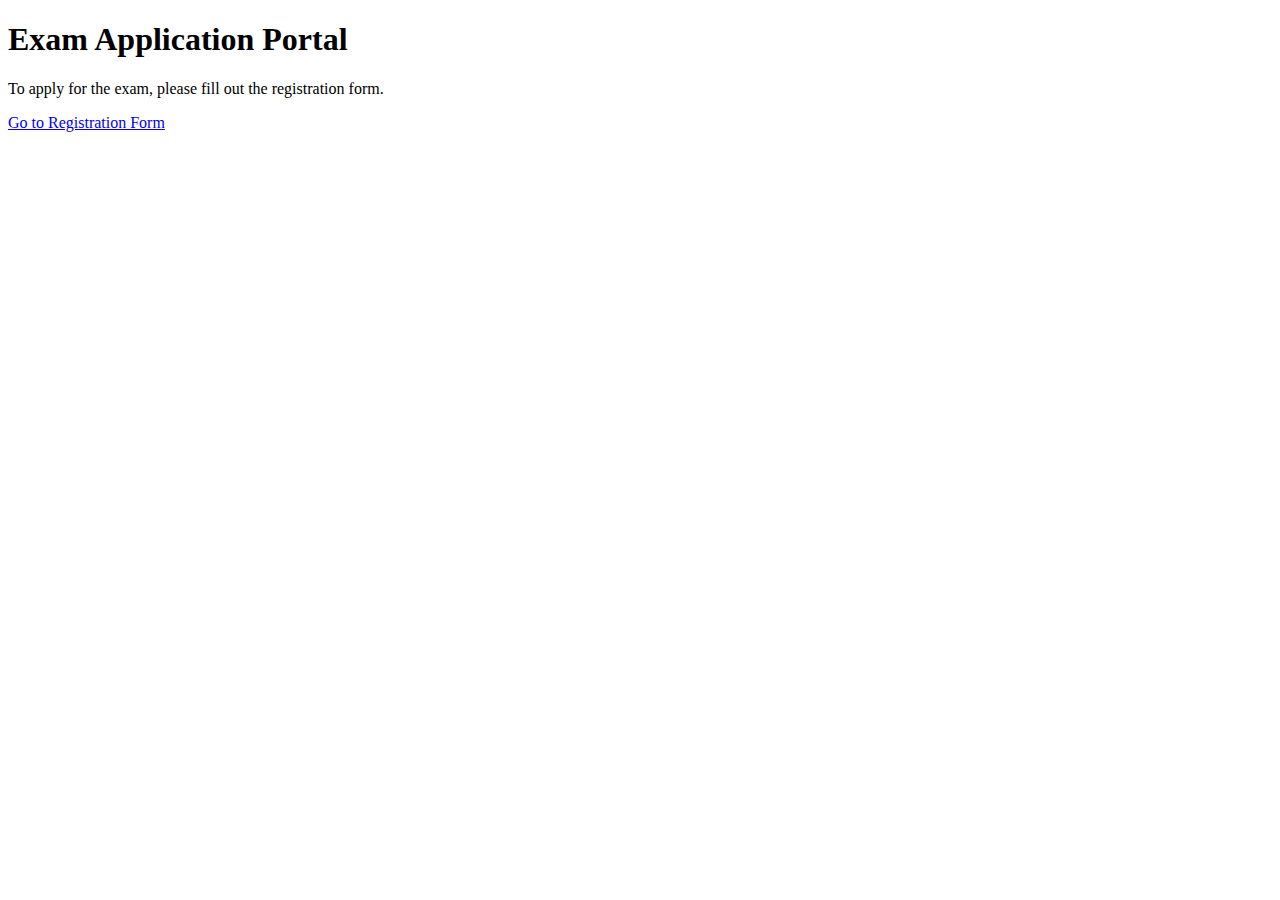
<file: index.html>
<!DOCTYPE html>
<html lang="en">
<head>
    <meta charset="UTF-8">
    <meta name="viewport" content="width=device-width, initial-scale=1.0">
    <title>Exam Application Portal</title>
</head>
<body>
    <h1>Exam Application Portal</h1>
    <p>To apply for the exam, please fill out the registration form.</p>
    <a href="register.html">Go to Registration Form</a>
</body>
</html>
</file>
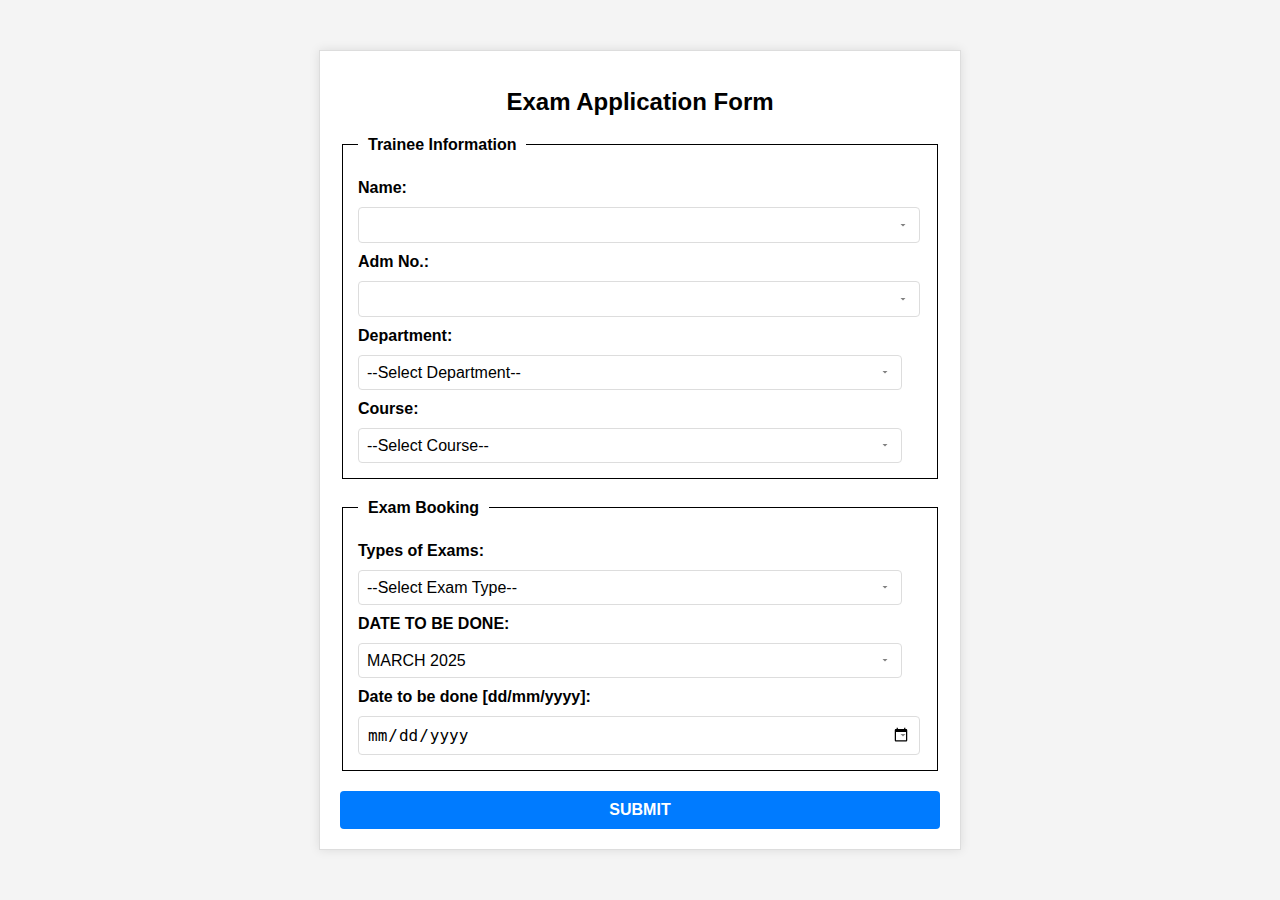
<file: register.html>
<!DOCTYPE html>
<html lang="en">
<head>
    <meta charset="UTF-8">
    <meta name="viewport" content="width=device-width, initial-scale=1.0">
    <title>Exam Application Form</title>
    <style>
        body {
            font-family: Calibri, sans-serif;
            display: flex;
            justify-content: center;
            align-items: center;
            min-height: 100vh;
            margin: 0;
            background-color: #f4f4f4;
        }
        .container {
            width: 600px;
            background-color: white;
            padding: 20px;
            border: 1px solid #ddd;
            box-shadow: 0 0 10px rgba(0, 0, 0, 0.1);
        }
        h1 {
            text-align: center;
            font-size: 24px;
            margin-bottom: 20px;
        }
        fieldset {
            border: 1px solid #000;
            padding: 15px;
            margin-bottom: 20px;
        }
        legend {
            font-weight: bold;
            padding: 0 10px;
        }
        label {
            display: block;
            font-weight: bold;
            margin: 10px 0 5px;
        }
        input[type="text"], select, input[type="date"] {
            width: calc(100% - 20px);
            padding: 8px;
            margin-top: 5px;
            border: 1px solid #ddd;
            border-radius: 4px;
            font-size: 16px;
            appearance: none; /* Reset for cross-browser compatibility */
            -webkit-appearance: none; /* Safari */
            -moz-appearance: none; /* Firefox */
            background-color: white;
            background-image: url('data:image/svg+xml,<svg xmlns="http://www.w3.org/2000/svg" width="10" height="10" viewBox="0 0 24 24"><path fill="gray" d="M7 10l5 5 5-5z"/></svg>');
            background-repeat: no-repeat;
            background-position: right 10px center;
            background-size: 12px;
            cursor: pointer;
        }
        button {
            display: block;
            width: 100%;
            padding: 10px;
            font-size: 16px;
            font-weight: bold;
            color: #fff;
            background-color: #007bff;
            border: none;
            border-radius: 4px;
            cursor: pointer;
            margin-top: 20px;
        }
        button:hover {
            background-color: #0056b3;
        }
    </style>
</head>
<body>
    <div class="container">
        <h1>Exam Application Form</h1>
        <form action="/submit" method="POST">
            <fieldset>
                <legend>Trainee Information</legend>
                <label for="name">Name:</label>
                <input type="text" id="name" name="name" required>
                
                <label for="adm_no">Adm No.:</label>
                <input type="text" id="adm_no" name="adm_no" required>
                
                <label for="department">Department:</label>
                <select id="department" name="department" required>
                    <option value="">--Select Department--</option>
                    <option value="ICT">ICT</option>
                    <option value="Electrical">Electrical</option>
                    <option value="Computer Science">Computer Science</option>
                    <option value="Health Science">Health Science</option>
                </select>
                
                <label for="course">Course:</label>
                <select id="course" name="course" required>
                    <option value="">--Select Course--</option>
                    <option value="ICT Level 6">ICT Level 6</option>
                    <option value="ICT Level 5">ICT Level 5</option>
                    <option value="Computer Science Level 6">Computer Science Level 6</option>
                    <option value="Health Science Level 6">Health Science Level 6</option>
                </select>
            </fieldset>

            <fieldset>
                <legend>Exam Booking</legend>
                <label for="exam_type">Types of Exams:</label>
                <select id="exam_type" name="exam_type" required>
                    <option value="">--Select Exam Type--</option>
                    <option value="KNEC">KNEC</option>
                </select>

                <label for="exam_series">DATE TO BE DONE:</label>
                <select id="exam_series" name="exam_series" required>
                    <option value="MARCH 2025">MARCH 2025</option>
                    <option value="JULY 2025">JULY 2025</option>
                    <option value="NOVEMBER 2024">NOVEMBER 2024</option>
                </select>

                <label for="exam_date">Date to be done [dd/mm/yyyy]:</label>
                <input type="date" id="exam_date" name="exam_date" required>
            </fieldset>

            <button type="submit">SUBMIT</button>
        </form>
    </div>
</body>
</html>
</file>
